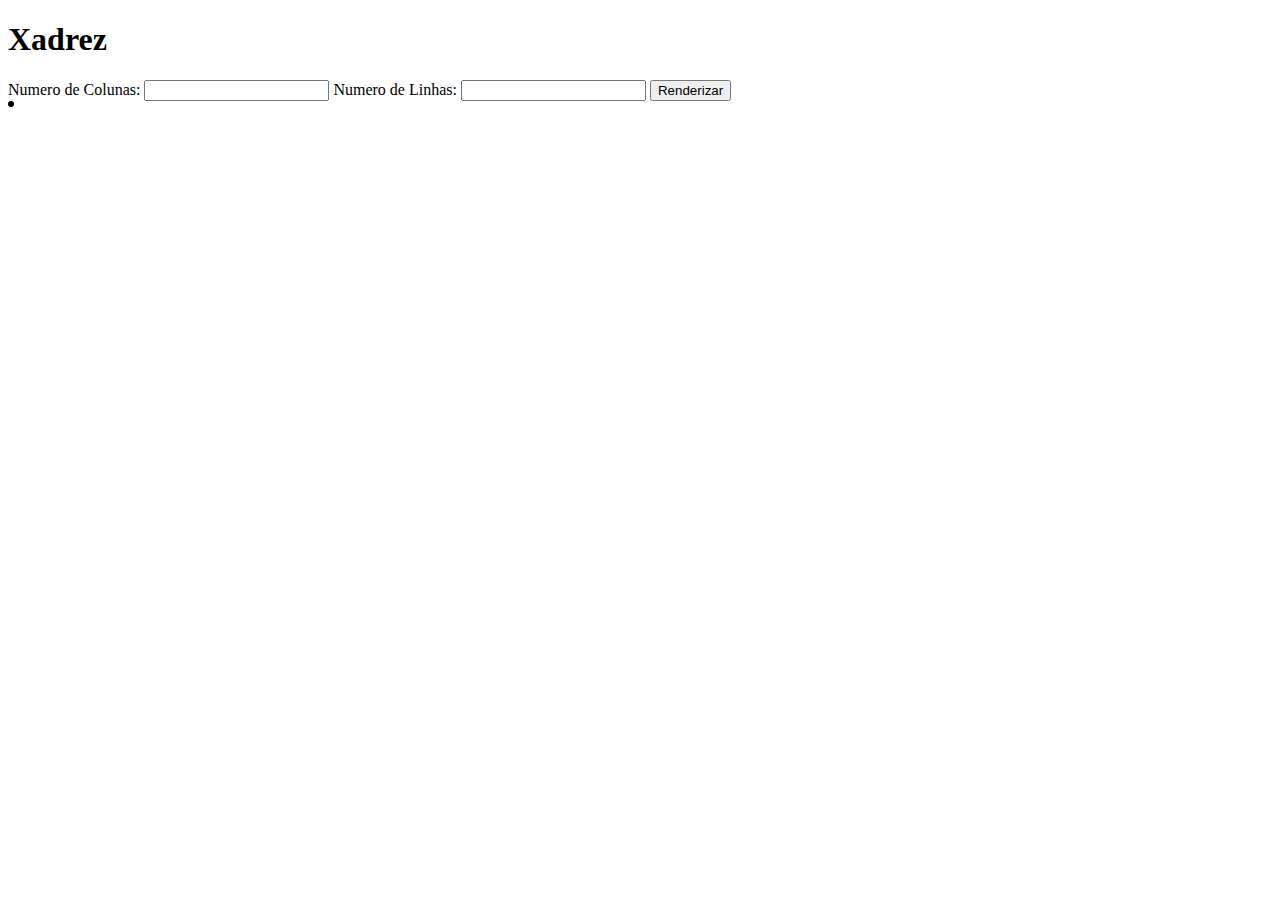
<file: obi2018xadrez/index.html>
<!DOCTYPE html>
<html>
  <head>
    <meta charset="utf-8">
    <meta name="viewport" content="width=device-width">
    <title>repl.it</title>
    <link href="style.css" rel="stylesheet" type="text/css" />
  </head>
  <body>
    <div><h1>Xadrez</h1></div>
    <div>
      <span>Numero de Colunas: </span><input type="number" id="c"/>
      <span>Numero de Linhas: </span><input type="number" id="l"/>
      <button type="button" onclick="renderizar()"> Renderizar</button>
    </div>
    <div id="containerFull">
      <div id="container">
      </div>
    </div>
    <script src="script.js"></script>
  </body>
</html>
</file>
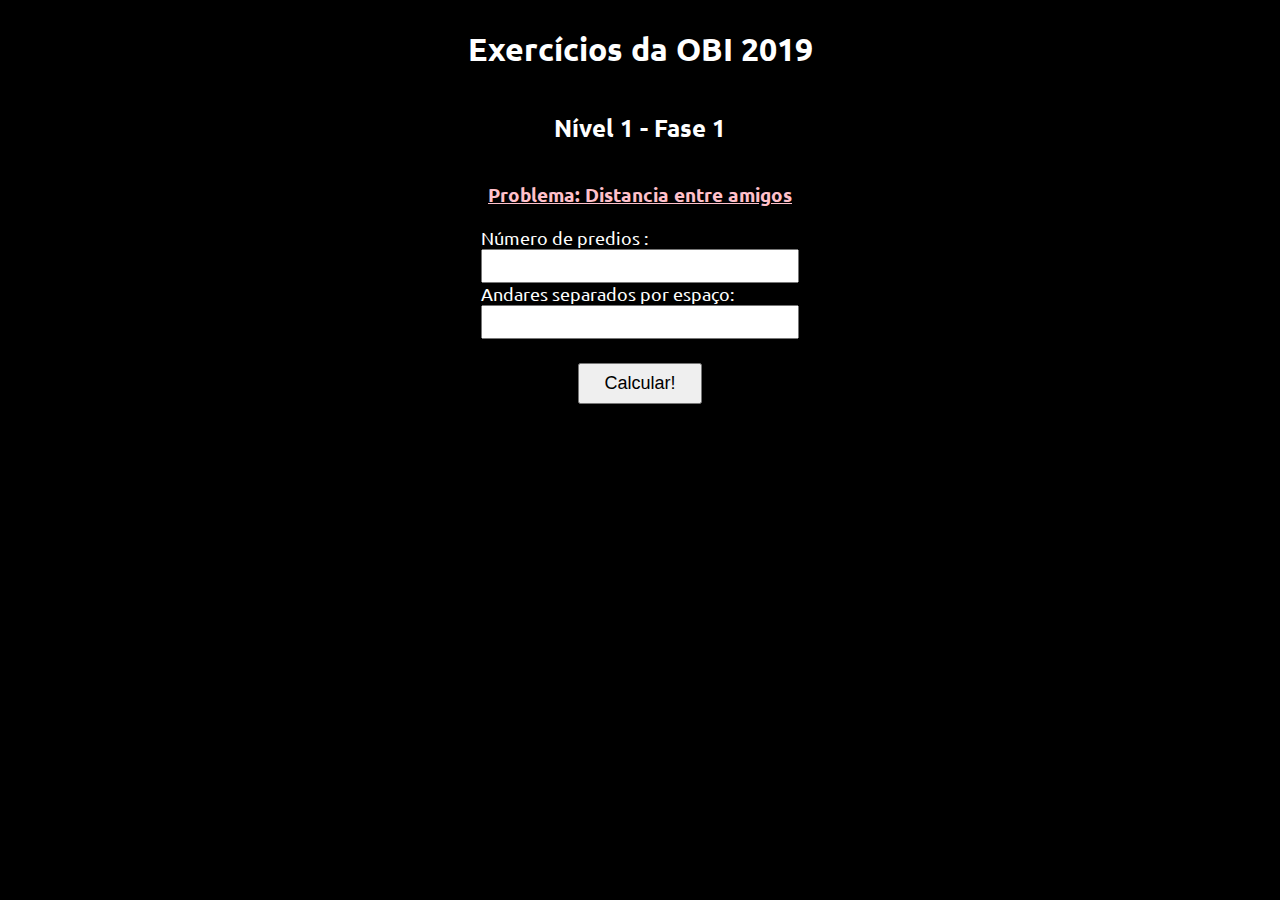
<file: obi2019amigos/index.html>
<!DOCTYPE html>
<html>
  <head>
    <meta charset="utf-8">
    <meta name="viewport" content="width=device-width">
    <title>OBI 2019</title>
    <link rel="preconnect" href="https://fonts.gstatic.com">
    <link href="https://fonts.googleapis.com/css2?family=Ubuntu:wght@300&display=swap" rel="stylesheet">
    <link href="style.css" rel="stylesheet" type="text/css" />
  </head>
  <body>
    <h1>Exercícios da OBI 2019</h1>
    <h2>Nível 1 - Fase 1</h2>
    <h3> 
      <a href="https://olimpiada.ic.unicamp.br/pratique/p1/2019/f1/amigos/"> Problema: Distancia entre amigos</a>
    </h3>
    <div>
      <div class="label">Número de predios :</div>
      <div><input id="n_predios" type="number"/></div>
    </div>
    <div>
      <div class="label">Andares separados por espaço:</div>
      <div><input id="andares" type="text"/></div>
    </div>
    <button type="button" onclick="calcular()" >Calcular!</button>
     <div>
      <p class="label" id="resultado"></p>
    </div>
    <script src="script.js"></script>
  </body>
</html>
</file>
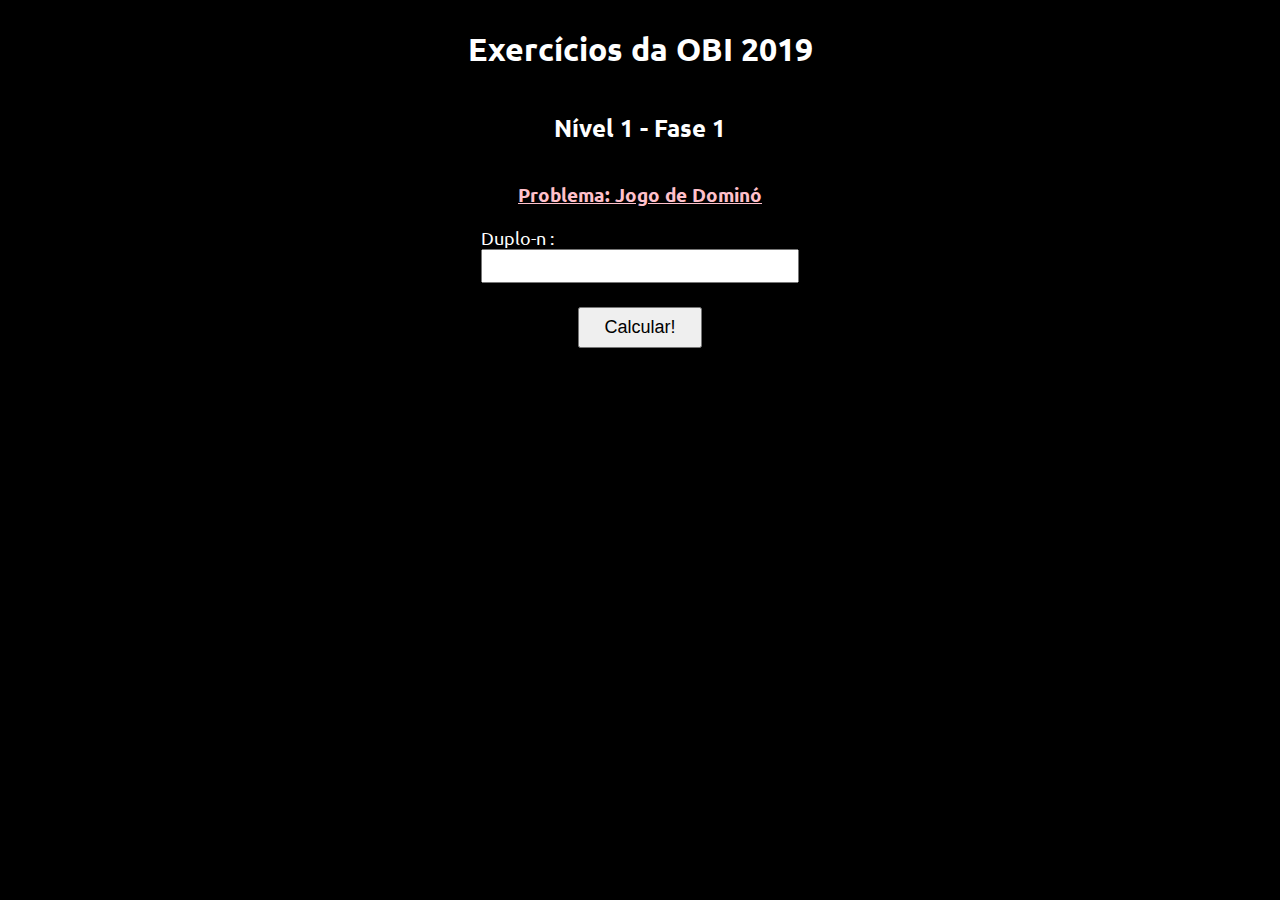
<file: obi2019domino/index.html>
<!DOCTYPE html>
<html>
  <head>
    <meta charset="utf-8">
    <meta name="viewport" content="width=device-width">
    <title>OBI 2019</title>
    <link rel="preconnect" href="https://fonts.gstatic.com">
    <link href="https://fonts.googleapis.com/css2?family=Ubuntu:wght@300&display=swap" rel="stylesheet">
    <link href="style.css" rel="stylesheet" type="text/css" />
  </head>
  <body>
    <h1>Exercícios da OBI 2019</h1>
    <h2>Nível 1 - Fase 1</h2>
    <h3> 
      <a href="https://olimpiada.ic.unicamp.br/pratique/p1/2019/f1/jogo/"> Problema: Jogo de Dominó</a>
    </h3>
    <div>
      <div class="label">Duplo-n :</div>
      <div><input id="n" type="number"/></div>
    </div>
    <button type="button" onclick="calcular()" >Calcular!</button>
     <div>
      <p class="label" id="resultado"></p>
    </div>
    <script src="script.js"></script>
  </body>
</html>
</file>
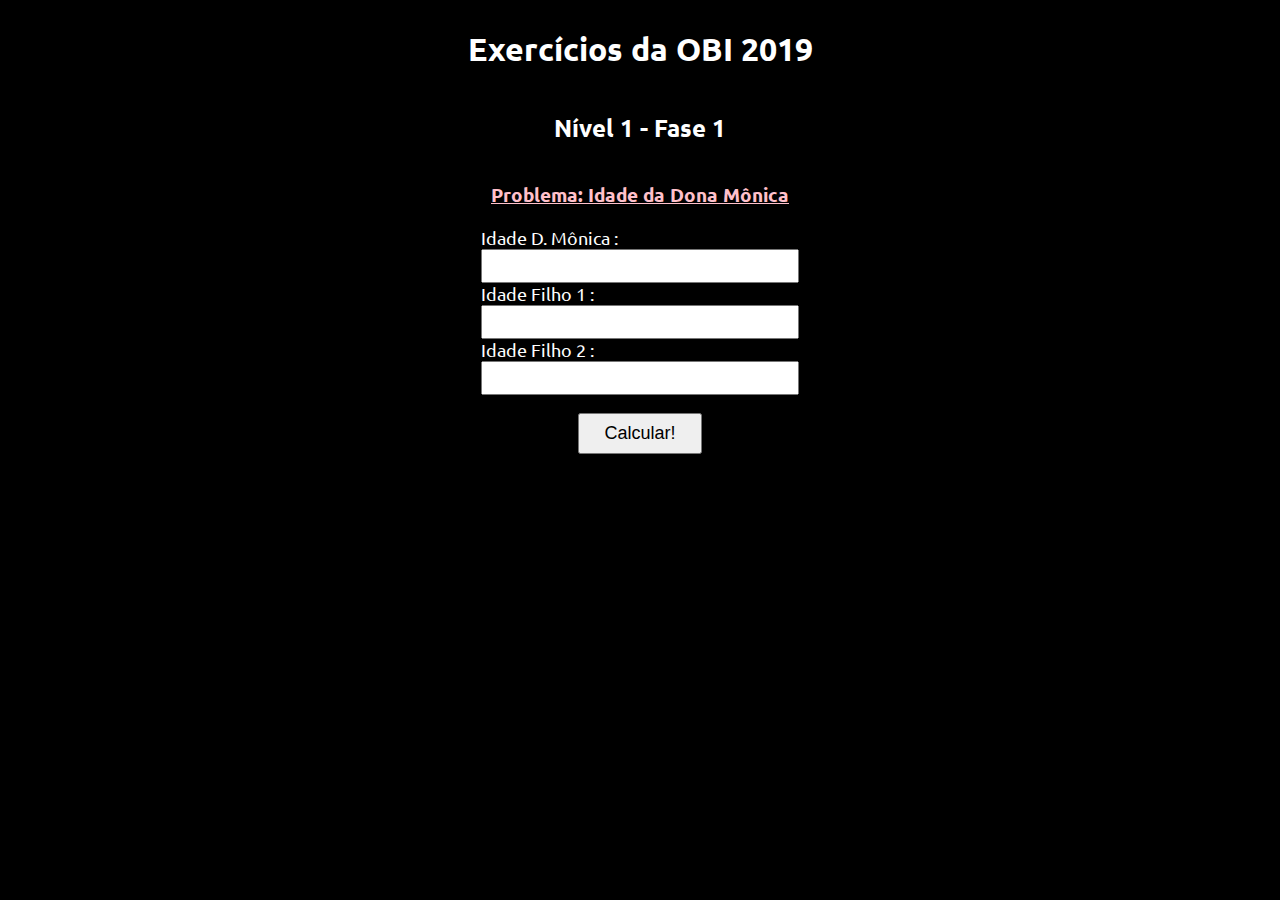
<file: obi2019f1/index.html>
<!DOCTYPE html>
<html>
  <head>
    <meta charset="utf-8">
    <meta name="viewport" content="width=device-width">
    <title>Idade da Dona Mônica</title>
    <link rel="preconnect" href="https://fonts.gstatic.com">
    <link href="https://fonts.googleapis.com/css2?family=Ubuntu:wght@300&display=swap" rel="stylesheet">
    <link href="style.css" rel="stylesheet" type="text/css" />
  </head>
  <body>
    <h1>Exercícios da OBI 2019</h1>
    <h2>Nível 1 - Fase 1</h2>
    <h3> 
      <a href="https://olimpiada.ic.unicamp.br/pratique/p1/2019/f1/idade/"> Problema: Idade da Dona Mônica</a>
    </h3>
    <div>
      <div class="label">Idade D. Mônica :</div>
      <div><input id="m_idade" type="number"/></div>
    </div>
     <div>
      <div class="label">Idade Filho 1 :</div>
      <div><input id="f1_idade" type="number"/></div>
    </div>
     <div>
      <div class="label">Idade Filho 2 :</div>
      <div><input id="f2_idade" type="number"/></div>
    </div>
    <div>
      <p class="label" id="idade_mais_velho"></p>
    </div>
    <button type="button" onclick="calcular()" >Calcular!</button>
    <script src="script.js"></script>
  </body>
</html>
</file>
<file: obi2018xadrez/style.css>
*, *::before, *::after{
  box-sizing: border-box; 
  -webkit-box-sizing: border-box; 
  -moz-box-sizing: border-box; 
  -o-box-sizing: border-box;  
}

#containerFull {
  margin: 0 auto;
}

#container {
  border: 3px solid #000;
  border-radius: 5px;
  cursor: pointer;
  float: left;
}

.row {
  clear: both;
}

.row div {
  font-size: 3em;
  float: left;
  width: 50px;
  height: 50px;
  border-left: 1.5px solid #000;
  border-bottom: 1.5px solid #000;
  text-align: center;
}

.row div:first-child {
  border-left: 0;
}

.line-1 div:nth-child(2n+1)  {
  background: #000;
  color: #FFF
}

.line-2 div:nth-child(2n)  {
  background: #000;
  color: #FFF
}
</file>
<file: obi2019amigos/style.css>
body{
  font-family: 'Ubuntu', sans-serif;
  display: flex;
  flex-direction: column;
  align-items: center;
  background-color: black;
  color: white;
}
input{
  font-size: 24px;
}
.label{
  font-size: 18px;
}
button{
  font-size: 18px;
  padding: 8px 24px;
  margin: 24px 0px;
}
a{
  color: pink;
}
</file>
<file: obi2019domino/style.css>
body{
  font-family: 'Ubuntu', sans-serif;
  display: flex;
  flex-direction: column;
  align-items: center;
  background-color: black;
  color: white;
}
input{
  font-size: 24px;
}
.label{
  font-size: 18px;
}
button{
  font-size: 18px;
  padding: 8px 24px;
  margin: 24px 0px;
}
a{
  color: pink;
}
</file>
<file: obi2019f1/style.css>
body{
  font-family: 'Ubuntu', sans-serif;
  display: flex;
  flex-direction: column;
  align-items: center;
  background-color: black;
  color: white;
}
input{
  font-size: 24px;
}
.label{
  font-size: 18px;
}
button{
  font-size: 18px;
  padding: 8px 24px;
}
a{
  color: pink;
}
</file>
